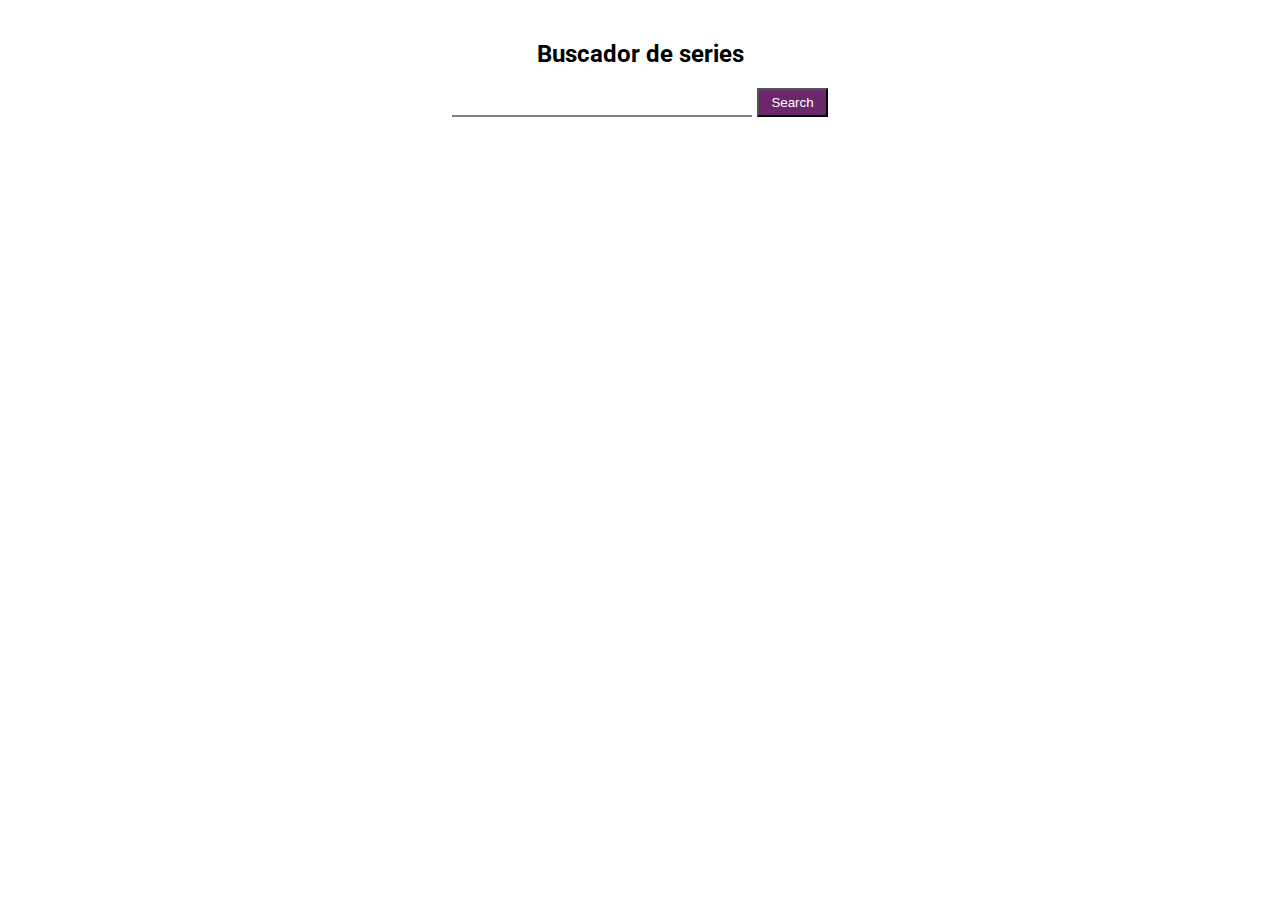
<file: docs/index.html>
<!DOCTYPE html>
<html lang="es">
    
    <head>
        <meta charset="UTF-8">
        <title>Searching TV Shows</title>
        <link rel="icon" href="favicon.png" />
        <link href="https://fonts.googleapis.com/css?family=Roboto" rel="stylesheet">
        <link rel="stylesheet" href="assets/css/main.css">
    </head>
    
    <body>
         <h1 class="title">Buscador de series</h1>

        <form class="container" action="/signup" method="post">
            <input type="text" name="searchTv" id="searchTv">
            <button type="submit" class="btn">Search</button>
        </form>
        <ul class="list"></ul>
        <script type="text/javascript" src="assets/js/main.js"></script>
    </body>

</html>
</file>
<file: docs/assets/css/main.css>
* {-webkit-box-sizing: border-box;box-sizing: border-box;margin: 0;padding: 0;}.title {font-family: 'Roboto', sans-serif;font-size: 24px;text-align: center;padding-top: 40px;}.container {display: -webkit-box;display: -ms-flexbox;display: flex;-webkit-box-pack: center;-ms-flex-pack: center;justify-content: center;padding-top: 20px;width: 100%;}#searchTv {border: 0;border-bottom: 2px solid gray;width: 300px;margin-right: 5px;}.btn {background-color: #6b276b;color: white;padding: 5px 12px;}.list {list-style: none;display: -webkit-box;display: -ms-flexbox;display: flex;-webkit-box-pack: center;-ms-flex-pack: center;justify-content: center;-ms-flex-wrap: wrap;flex-wrap: wrap;}.li-el {display: -webkit-box;display: -ms-flexbox;display: flex;-webkit-box-orient: vertical;-webkit-box-direction: normal;-ms-flex-direction: column;flex-direction: column;background-color: pink;color: #6b276b;cursor: pointer;padding: 20px 20px;margin: 25px 5px;}.text {text-align: center;padding-top: 20px;font-family: 'Roboto', sans-serif;}.favorite {border: 2px solid #6b276b;}
</file>
